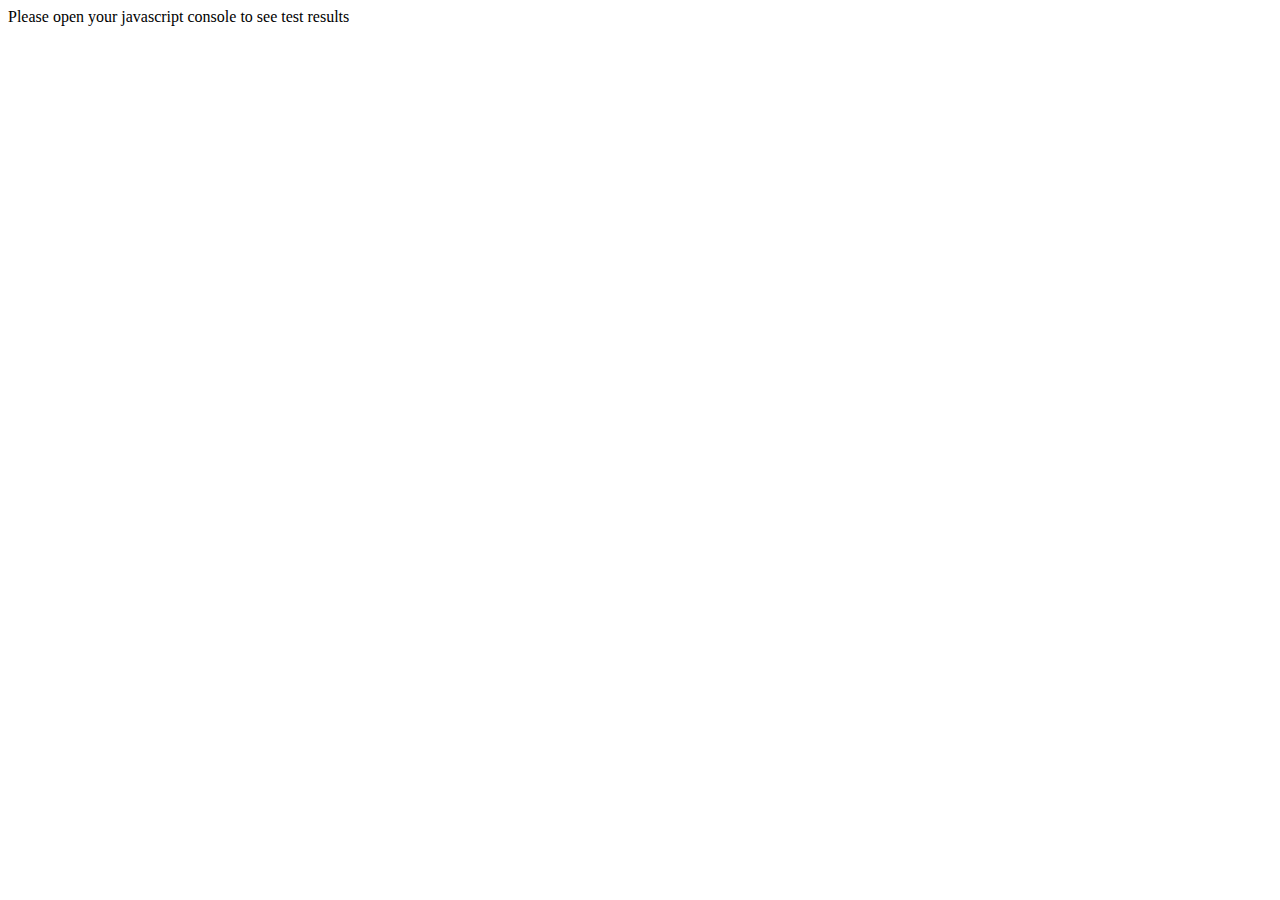
<file: include/taffydb/taffy-test.html>
<!DOCTYPE html>
<html>
<head>
  <meta http-equiv="Content-Type" content="text/html; charset=ISO-8859-1">
  <title>taffy test</title>

  <script src="./taffy.js"></script>

  <script>


  /*jslint         browser : true, continue : true,
    devel  : true, indent  : 2,    maxerr   : 50,
    newcap : true, nomen   : true, plusplus : true,
    regexp : true, sloppy  : true, vars     : false,
    white  : true
  */

  /*global TAFFY */
  var getVarType, runTests, getFriendList;

  // Begin public utility /getVarType/
  // Returns 'Function', 'Object', 'Array',
  // 'String', 'Number', 'Boolean', or 'Undefined',
  getVarType = function ( data ) {
    if (undefined === data ){ return 'Undefined'; }
    if (data === null ){ return 'Null'; }
    return {}.toString.call(data).slice(8, -1);
  };  
  // End public utility /getVarType/

  // Begin recursive object compare for future use
  Object.prototype.equals = function ( x ) {
    var p, var_type, var_type_x, self = this;

    for ( p in self ) {
      if ( self.hasOwnProperty( p ) ) {
        var_type = getVarType( p );
        if ( var_type === 'Undefined') {
          return false;
        }
      }
    }

    for ( p in self ) {
      if ( self.hasOwnProperty( p ) ) {
        if ( self[ p ] ) {
          var_type = getVarType( self[ p ] );
          switch( var_type ) {
            case 'Function':
              var_type_x = getVarType( x[ p ] );
              if ( var_type === 'Undefined' ||
                ( p !== 'equals'
                  && self[ p ].toString() !== x[p].toString()
              )){
                return false;
              }
              break;
            case 'Array' :
            case 'Object':
              if ( ! self[ p ].equals( x[ p ] )) {
                return false;
              }
            break;
            default:
              if (self[ p ] !== x[ p ] ) {
                return false;
              }
          }
        }
        else {
          if ( x[ p ] ){
            return false;
          }
        }
      }
    }

    for ( p in x ) {
      if ( x.hasOwnProperty( p ) ){
        var_type = getVarType( self[ p ] );
        if ( var_type === 'Undefined' ) {
          return false;
        }
      }
    }

    return true;
  };
  // End recursive object compare for future use

  // Begin getFriendList

  getFriendList = function () {
    return [
      {"id":1,"gender":"M","first":"John","last":"Smith",
        "city":"Seattle, WA","status":"Active"},
      {"id":2,"gender":"F","first":"Kelly","last":"Ruth",
        "city":"Dallas, TX","status":"Active"},
      {"id":3,"gender":"M","first":"Jeff","last":"Stevenson",
        "city":"Washington, D.C.","status":"Active"},
      {"id":4,"gender":"F","first":"Jennifer","last":"Gill",
        "city":"Seattle, WA","status":"Active"}  
    ];
  };

  // End getFriendList

  // Begin runTests
  runTests = function () {
    var
      friend_db, taffy_map,
      key_name, data_val, msg_text, var_type;

    friend_db = TAFFY( getFriendList() );

    taffy_map = {
      by_city         : friend_db({ city : "Seattle, WA"}),
      by_id           : friend_db({ id : 1}),
      by_id_f         : friend_db({ id : '1'}),
      by_name         : friend_db({ first : 'John',last:'Smith'}),
      kelly_by_id     : friend_db({ id : 2}).first(),
      kelly_last_name : friend_db({ id : 2}).first().last,
      id_list         : friend_db().select( 'id' ),
      city_list       : friend_db().distinct( 'city' ),
      filter_list     : friend_db().filter({ city : "Seattle, WA"})
    };

    for ( key_name in taffy_map ){
      if ( taffy_map.hasOwnProperty( key_name ) ) {
        data_val = taffy_map[ key_name ];
        var_type = getVarType( data_val );
        msg_text = key_name + ': \n ===================\n';

        switch ( var_type ){
          case 'Object'   :
            if ( data_val.hasOwnProperty( 'get' ) ){
              msg_text += JSON.stringify( data_val.get() );
            }
            else {
              msg_text += JSON.stringify( data_val );
            }
            break;
          case 'Number' :
            msg_text += String( data_val );
            break;

          default :
            msg_text += JSON.stringify( data_val );
        }

        msg_text += '\n\n';

        console.log( msg_text );
      }
    }

    console.log( 'Example filter bug - rows changed without using '
      + '.update() will filter by their original values. '
    );
    friend_db().each(function ( row_map, idx ) {
      if ( row_map.city === 'Seattle, WA' ){
        row_map.city = 'WallaWalla, WA';
      }
    });

    console.log( 'We expect 0 rows, but get 2... ' );
    console.log(
      friend_db().filter({ city : 'Seattle, WA'}).get()
    );
    console.log( '...even though the city has changed in the collection.' );
    console.log( friend_db().get() );
    console.log( '' );

    console.log( 'Example filter when .update() is used.');
    friend_db = TAFFY( getFriendList() );

    friend_db({ city : 'Seattle, WA' })
      .update({ city : 'WallaWalla, WA' });

    console.log( 'now we get the correct response (0 rows) ...' );
    console.log( 
      friend_db().filter({ city : 'Seattle, WA'}).get()
    );
    console.log( friend_db().get() );
    console.log( '... that reflects the taffy collection.' );
  };
  // End runTests

  runTests();
  </script>
</head>
<body>
<div>
Please open your javascript console to see test results
</div>
</body>
</html>
</file>
